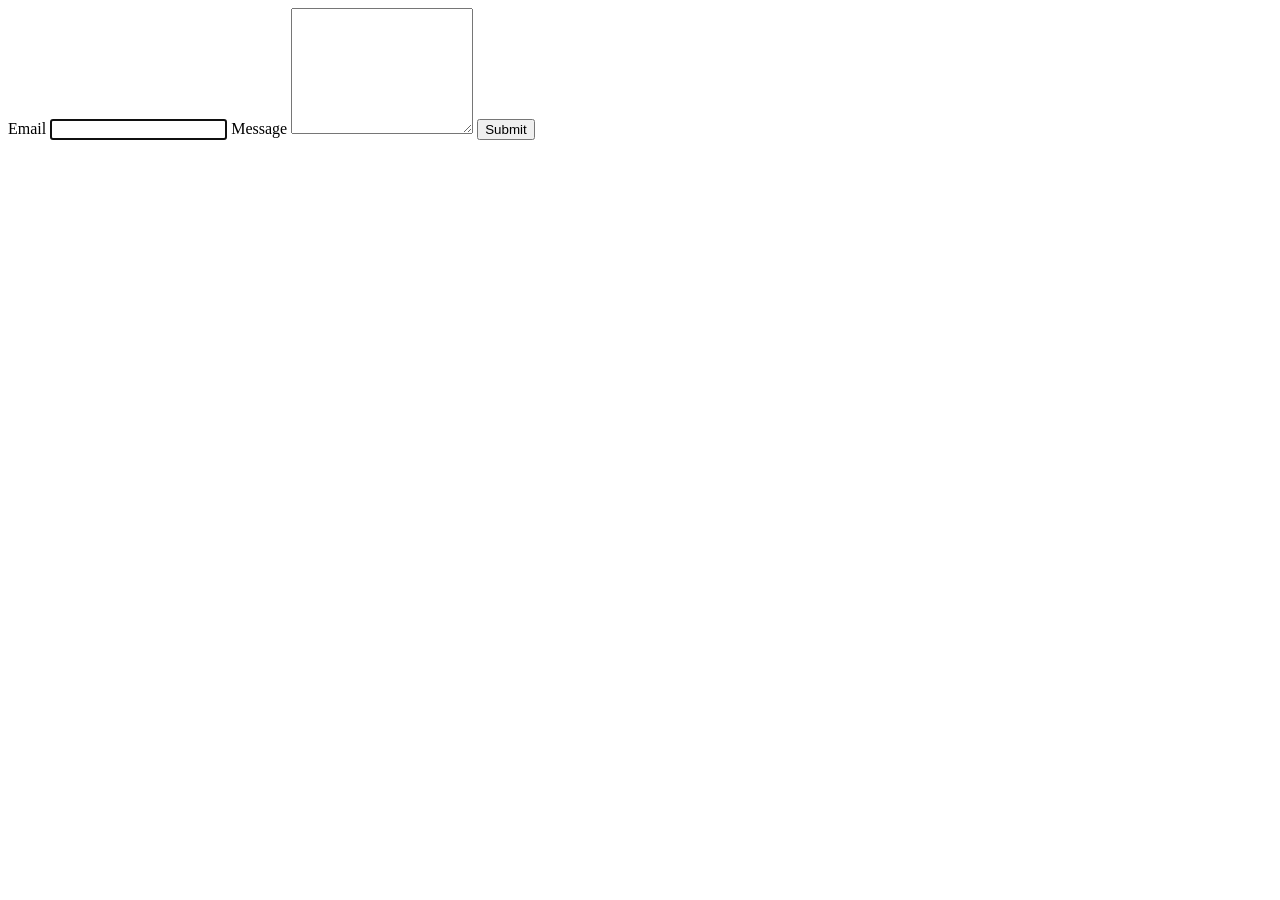
<file: task-2.html>
<!DOCTYPE html>
<html lang="en">
  <head>
    <meta charset="UTF-8" />
    <meta name="viewport" content="width=device-width, initial-scale=1.0" />
    <title>Feedback Form</title>
    <link rel="stylesheet" href="../css/styles.css" />
    <!-- Додайте свій шлях до файлу стилів, якщо необхідно -->
  </head>
  <body>
    <form class="feedback-form" autocomplete="off">
      <label>
        Email
        <input type="email" name="email" autofocus />
      </label>
      <label>
        Message
        <textarea name="message" rows="8"></textarea>
      </label>
      <button type="submit">Submit</button>
    </form>
    <script src="./js/task-2.js"></script>
  </body>
</html>
</file>
<file: css/styles.css>
.gallery {
    display: flex;
    flex-wrap: wrap;
    gap: 24px;
    list-style: none;
    padding: 0;
    margin: 0;
}

.gallery-item {
flex-basis: calc(33.333% - 24px);
}

.gallery-image {
    display: block;
    width: 100%;
    height: auto;
}
</file>
